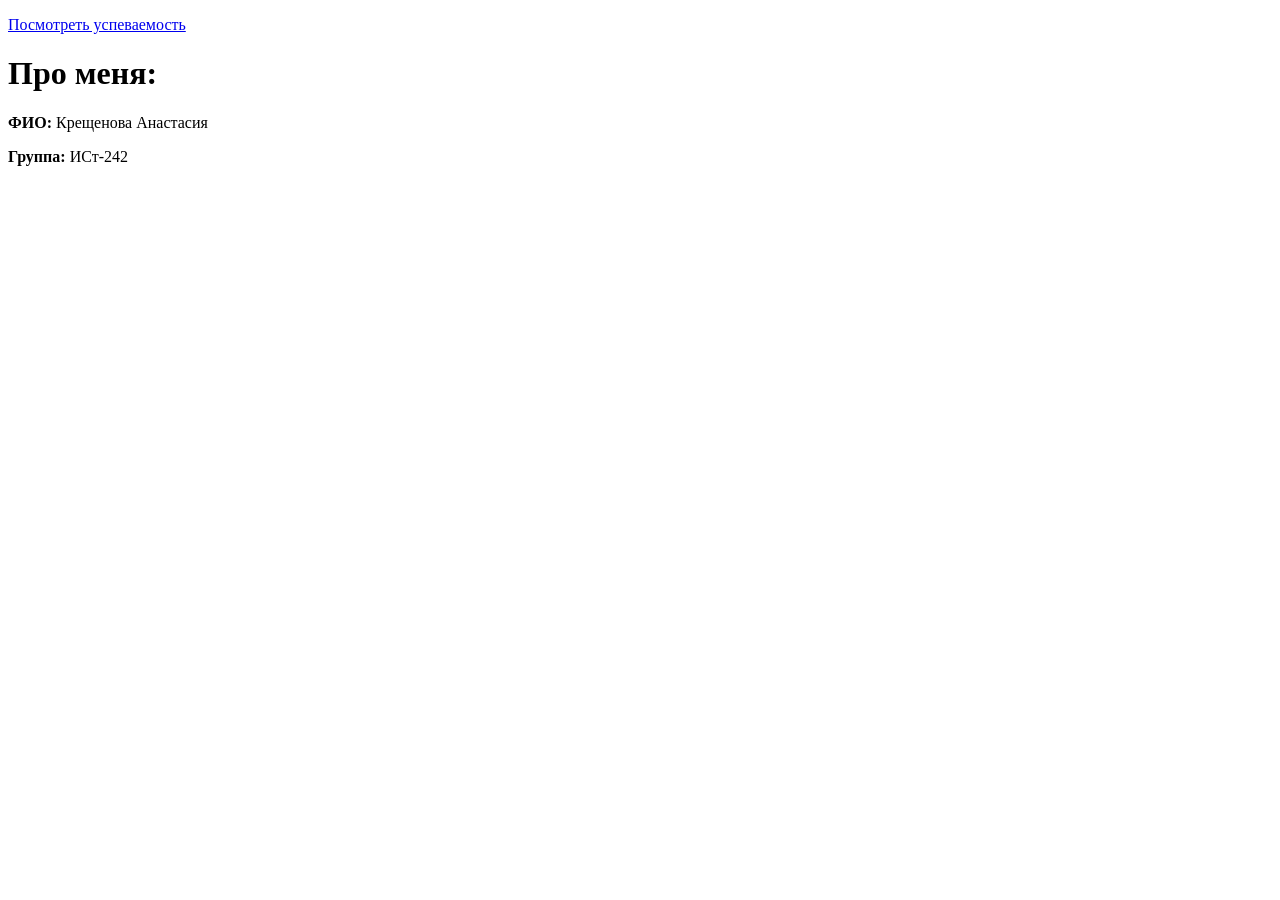
<file: index.html>
<!DOCTYPE html>
<html>
<head>
   	 <meta charset="UTF-8">
 	 <title>Мой сайт</title>
</head>
<body>
	<p><a href="uspevaemost.html">Посмотреть успеваемость</a></p> 
   	 <h1>Про меня:</h1>
   	 <p><strong>ФИО:</strong> Крещенова Анастасия</p>
   	 <p><strong>Группа:</strong> ИСт-242</p>
</body>
</html>
</file>
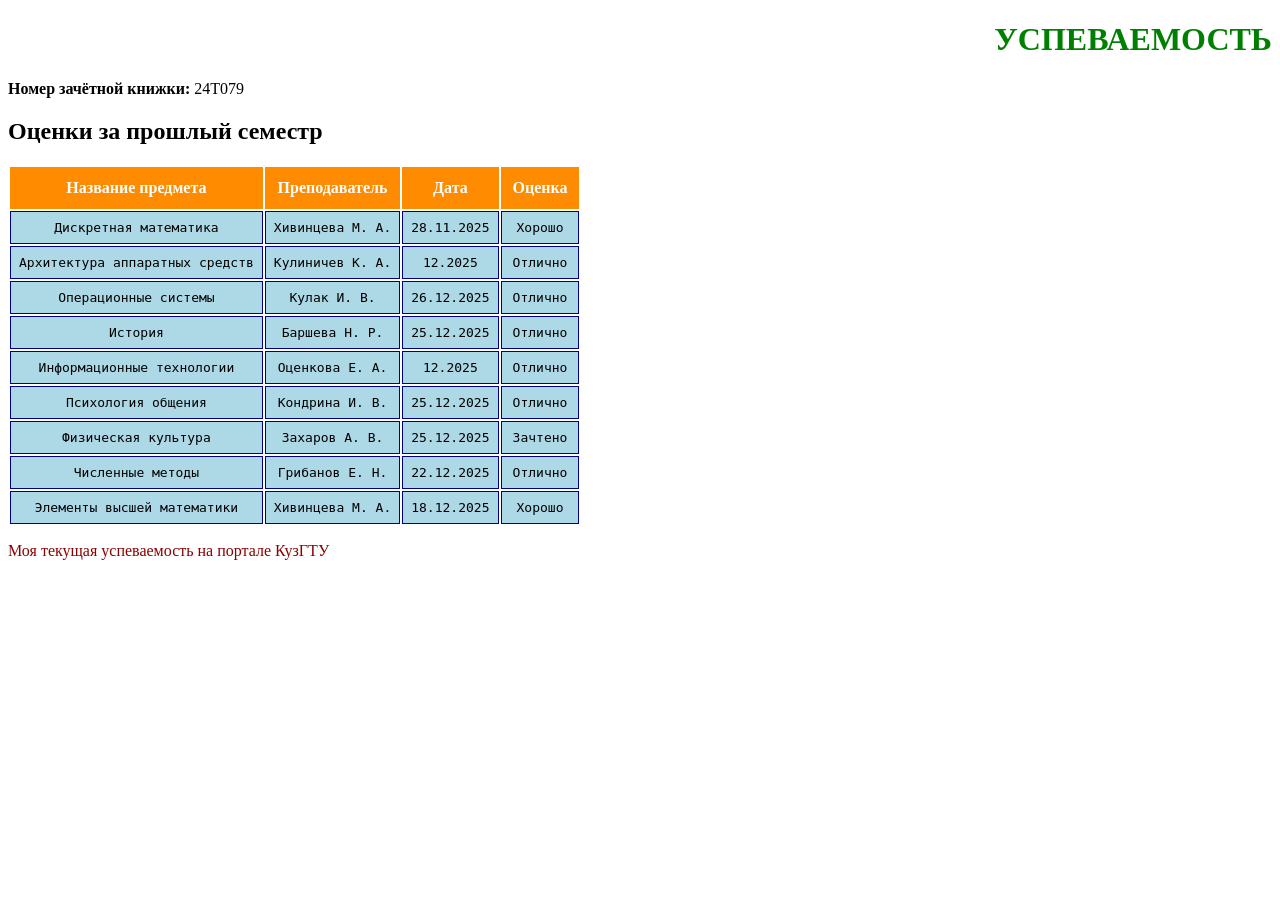
<file: uspevaemost.html>
<!DOCTYPE html>
<html lang="ru">
<head>
    <meta charset="UTF-8">
    <title>Успеваемость</title>
    <link rel="stylesheet" href="mystyle.css">
</head>
<body>
    <h1>Успеваемость</h1>
    <p><strong>Номер зачётной книжки:</strong> 24Т079</p>
    <h2>Оценки за прошлый семестр</h2>
    <table>
        <tr>
            <th>Название предмета</th>
            <th>Преподаватель</th>
            <th>Дата</th>
            <th>Оценка</th>
        </tr>
        <tr><td>Дискретная математика</td><td>Хивинцева М. А.</td><td>28.11.2025</td><td>Хорошо</td></tr>
        <tr><td>Архитектура аппаратных средств</td><td>Кулиничев К. А.</td><td>12.2025</td><td>Отлично</td></tr>
        <tr><td>Операционные системы</td><td>Кулак И. В.</td><td>26.12.2025</td><td>Отлично</td></tr>
        <tr><td>История</td><td>Баршева Н. Р.</td><td>25.12.2025</td><td>Отлично</td></tr>
        <tr><td>Информационные технологии</td><td>Оценкова Е. А.</td><td>12.2025</td><td>Отлично</td></tr>
        <tr><td>Психология общения</td><td>Кондрина И. В.</td><td>25.12.2025</td><td>Отлично</td></tr>
        <tr><td>Физическая культура</td><td>Захаров А. В.</td><td>25.12.2025</td><td>Зачтено</td></tr>
        <tr><td>Численные методы</td><td>Грибанов Е. Н.</td><td>22.12.2025</td><td>Отлично</td></tr>
        <tr><td>Элементы высшей математики</td><td>Хивинцева М. А.</td><td>18.12.2025</td><td>Хорошо</td></tr>
    </table>
    <footer>
        <p><a href="https://portal.kuzstu.ru/learning/progress/current/report/cp3?student_post_id=1209609" target="_blank">Моя текущая успеваемость на портале КузГТУ</a></p>
    </footer>
</body>
</html>
</file>
<file: mystyle.css>
h1 {
    font-family: 'Times New Roman', serif;
    font-size: 32px;
    color: green;
    text-align: right;
    text-transform: uppercase;
}
th {
    background-color: darkorange;
    color: white;
    font-weight: bold;
    padding: 12px;
    text-align: center;
}
td {
    background-color: lightblue;
    padding: 8px;
    text-align: center;
    border: 1px solid darkblue;
    font-family: monospace;
}
footer a {
    text-decoration: none;
    color: darkred;
}

footer a:hover {
    color: orange;
    text-decoration: underline;
}
</file>
